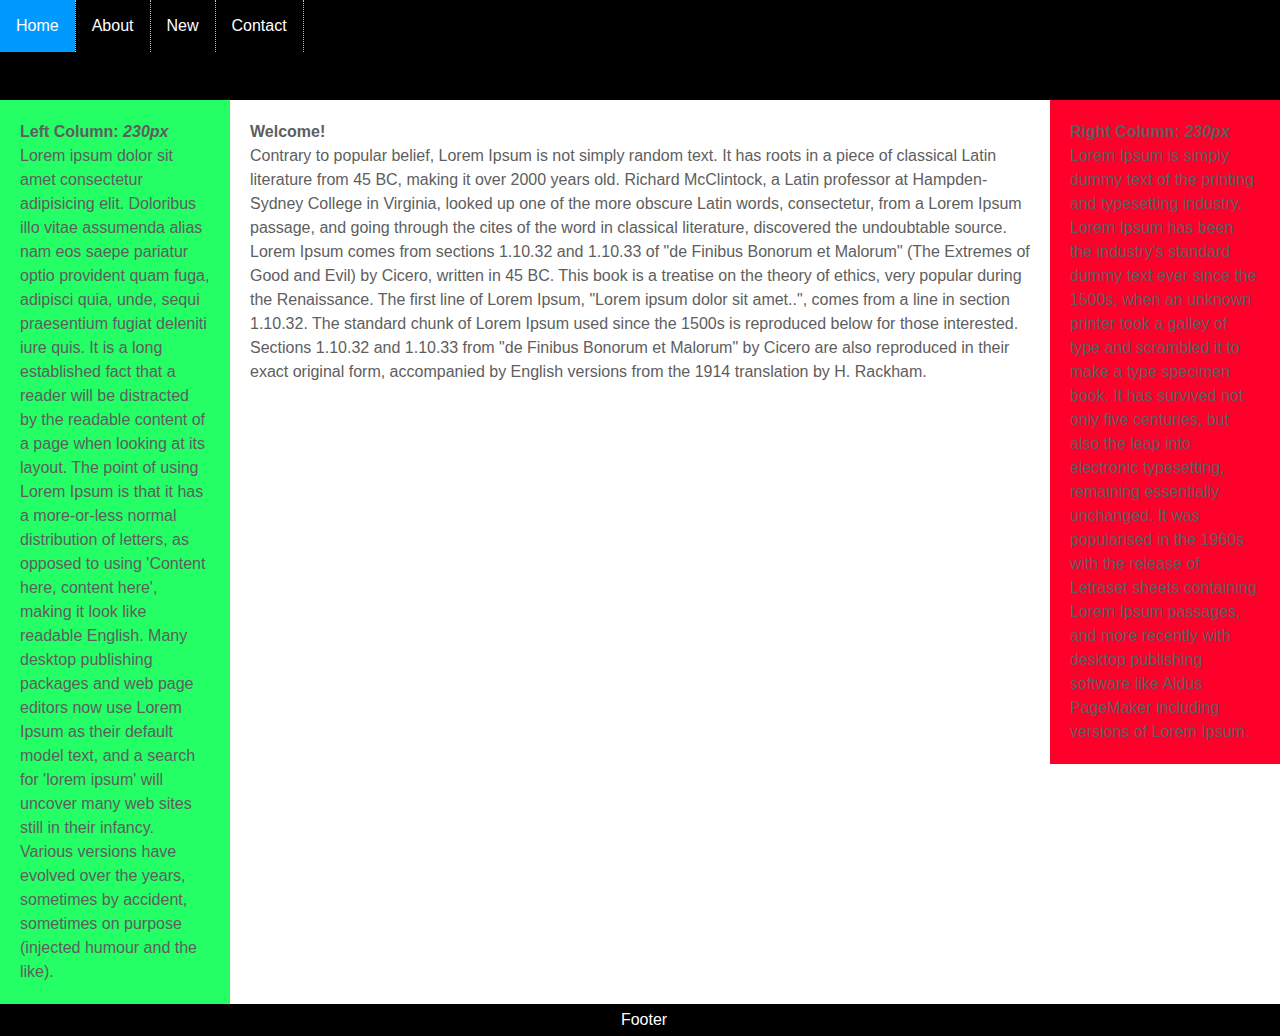
<file: pages/index.html>
<!DOCTYPE html>
<html lang="en">
<head>
    <meta charset="UTF-8">
    <meta name="viewport" content="width=device-width, initial-scale=1.0">
    <title>My first Project</title>
    <link rel="stylesheet" href="../css/style.css">

</head>
<body>
    <div id="container">

        <!-- navigation area begin -->
            <div id="header">
                <ul>
                    <li><a  class="active" href="./index.html">Home</a></li>
                    <li><a href="./about.html">About</a></li>
                    <li><a href="./news.html">New</a></li>
                    <li><a href="./contact.html">Contact</a></li>
                </ul>
            </div>
         <!-- navigation area end -->

        <!-- Content Wrapper area begins-->
        <div id="contententwrapper">
            <div id="contentcolumn">
                <div class="innertext">
                    
                    <b>Welcome!</b> <br /> Contrary to popular belief, Lorem Ipsum is not simply random text. It has roots in a piece of classical Latin literature from 45 BC, making it over 2000 years old. Richard McClintock, a Latin professor at Hampden-Sydney College in Virginia, looked up one of the more obscure Latin words, consectetur, from a Lorem Ipsum passage, and going through the cites of the word in classical literature, discovered the undoubtable source. Lorem Ipsum comes from sections 1.10.32 and 1.10.33 of "de Finibus Bonorum et Malorum" (The Extremes of Good and Evil) by Cicero, written in 45 BC. This book is a treatise on the theory of ethics, very popular during the Renaissance. The first line of Lorem Ipsum, "Lorem ipsum dolor sit amet..", comes from a line in section 1.10.32.	
    
                    The standard chunk of Lorem Ipsum used since the 1500s is reproduced below for those interested. Sections 1.10.32 and 1.10.33 from "de Finibus Bonorum et Malorum" by Cicero are also reproduced in their exact original form, accompanied by English versions from the 1914 translation by H. Rackham.
                </div>
            </div>
        </div>
        <!-- Content Wrapper area ends-->

        <!-- left column begins -->
        <div id="leftcolumn">
               <div class="innertext">
                 <b>Left Column: <em>230px</em></b><br />Lorem ipsum dolor sit amet consectetur adipisicing elit. Doloribus illo vitae assumenda alias nam eos saepe pariatur optio provident quam fuga, adipisci quia, unde, sequi praesentium fugiat deleniti iure quis. It is a long established fact that a reader will be distracted by the readable content of a page when looking at its layout. The point of using Lorem Ipsum is that it has a more-or-less normal distribution of letters, as opposed to using 'Content here, content here', making it look like readable English. Many desktop publishing packages and web page editors now use Lorem Ipsum as their default model text, and a search for 'lorem ipsum' will uncover many web sites still in their infancy. Various versions have evolved over the years, sometimes by accident, sometimes on purpose (injected humour and the like).	
               </div> 
        </div>
        <!-- left column end -->

        <!-- right column begins -->
            <div id="rightcolumn">
                <div class="innertext">
                    <b>Right Column: <em>230px</em></b><br /> Lorem Ipsum is simply dummy text of the printing and typesetting industry. Lorem Ipsum has been the industry's standard dummy text ever since the 1500s, when an unknown printer took a galley of type and scrambled it to make a type specimen book. It has survived not only five centuries, but also the leap into electronic typesetting, remaining essentially unchanged. It was popularised in the 1960s with the release of Letraset sheets containing Lorem Ipsum passages, and more recently with desktop publishing software like Aldus PageMaker including versions of Lorem Ipsum.
                </div>
            </div>

        <!-- right column ends -->

            <!-- footer begins -->
                <div id="footer">Footer</div>
            <!-- footer ends -->

    </div>
</body>
</html>
</file>
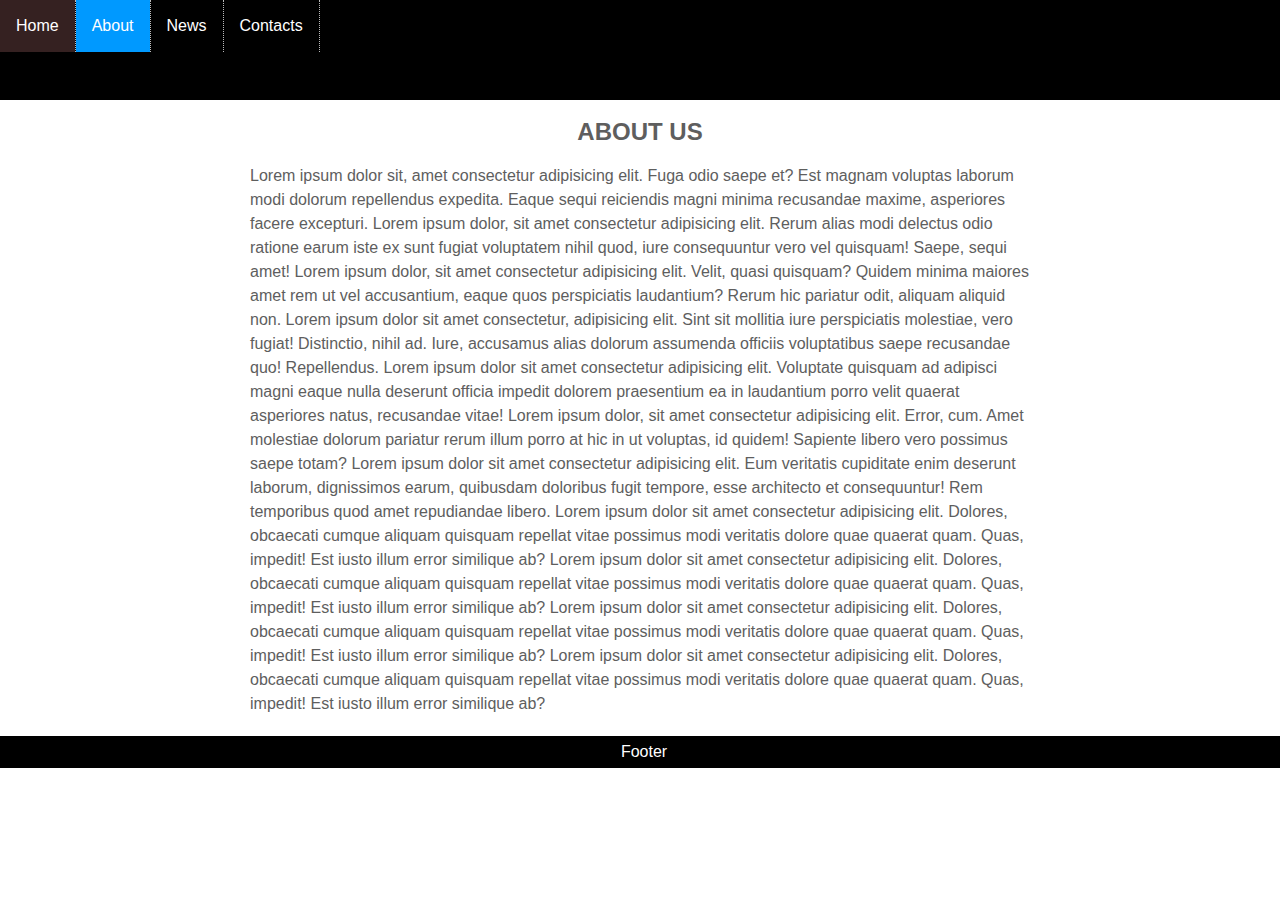
<file: pages/about.html>
<!DOCTYPE html>
<html lang="en">
<head>
    <meta charset="UTF-8">
    <meta name="viewport" content="width=device-width, initial-scale=1.0">
    <title>About us</title>
    <link rel="stylesheet" href="../css/style.css">
</head>
<body>



 <!-- Navigation are -->

 <div id="header">
    <ul>

    <li> <a  href="./index.html">  Home</a></li>
    <li> <a class="active" href="./about.html"> About</a></li>
    <li> <a href="./news.html">News</a> </li>
    <li> <a href="./contact.html">Contacts</a> </li>


    </ul>
    </div>


    <!-- Navigation area end -->

    <div id="contententwrapper">
        <div id="contentcolumn">
            <div class="innertext">
               <h2 style="text-align: center;">ABOUT US</h2>
                <article>Lorem ipsum dolor sit, amet consectetur adipisicing elit. Fuga odio saepe et? Est magnam voluptas laborum modi dolorum repellendus expedita. Eaque sequi reiciendis magni minima recusandae maxime, asperiores facere excepturi.
                    Lorem ipsum dolor, sit amet consectetur adipisicing elit. Rerum alias modi delectus odio ratione earum iste ex sunt fugiat voluptatem nihil quod, iure consequuntur vero vel quisquam! Saepe, sequi amet!
                    Lorem ipsum dolor, sit amet consectetur adipisicing elit. Velit, quasi quisquam? Quidem minima maiores amet rem ut vel accusantium, eaque quos perspiciatis laudantium? Rerum hic pariatur odit, aliquam aliquid non.
                    Lorem ipsum dolor sit amet consectetur, adipisicing elit. Sint sit mollitia iure perspiciatis molestiae, vero fugiat! Distinctio, nihil ad. Iure, accusamus alias dolorum assumenda officiis voluptatibus saepe recusandae quo! Repellendus.
                    Lorem ipsum dolor sit amet consectetur adipisicing elit. Voluptate quisquam ad adipisci magni eaque nulla deserunt officia impedit dolorem praesentium ea in laudantium porro velit quaerat asperiores natus, recusandae vitae!
                    Lorem ipsum dolor, sit amet consectetur adipisicing elit. Error, cum. Amet molestiae dolorum pariatur rerum illum porro at hic in ut voluptas, id quidem! Sapiente libero vero possimus saepe totam?
                    Lorem ipsum dolor sit amet consectetur adipisicing elit. Eum veritatis cupiditate enim deserunt laborum, dignissimos earum, quibusdam doloribus fugit tempore, esse architecto et consequuntur! Rem temporibus quod amet repudiandae libero.
                    Lorem ipsum dolor sit amet consectetur adipisicing elit. Dolores, obcaecati cumque aliquam quisquam repellat vitae possimus modi veritatis dolore quae quaerat quam. Quas, impedit! Est iusto illum error similique ab?
                    Lorem ipsum dolor sit amet consectetur adipisicing elit. Dolores, obcaecati cumque aliquam quisquam repellat vitae possimus modi veritatis dolore quae quaerat quam. Quas, impedit! Est iusto illum error similique ab?
                    Lorem ipsum dolor sit amet consectetur adipisicing elit. Dolores, obcaecati cumque aliquam quisquam repellat vitae possimus modi veritatis dolore quae quaerat quam. Quas, impedit! Est iusto illum error similique ab?
                    Lorem ipsum dolor sit amet consectetur adipisicing elit. Dolores, obcaecati cumque aliquam quisquam repellat vitae possimus modi veritatis dolore quae quaerat quam. Quas, impedit! Est iusto illum error similique ab?
               
                </article>
               </div>
        </div>
    </div>
    <!-- Content Wrapper area ends-->

            <!-- footer begins -->
            <div id="footer">Footer</div>
            <!-- footer ends -->

    
</body>
</html>
</file>
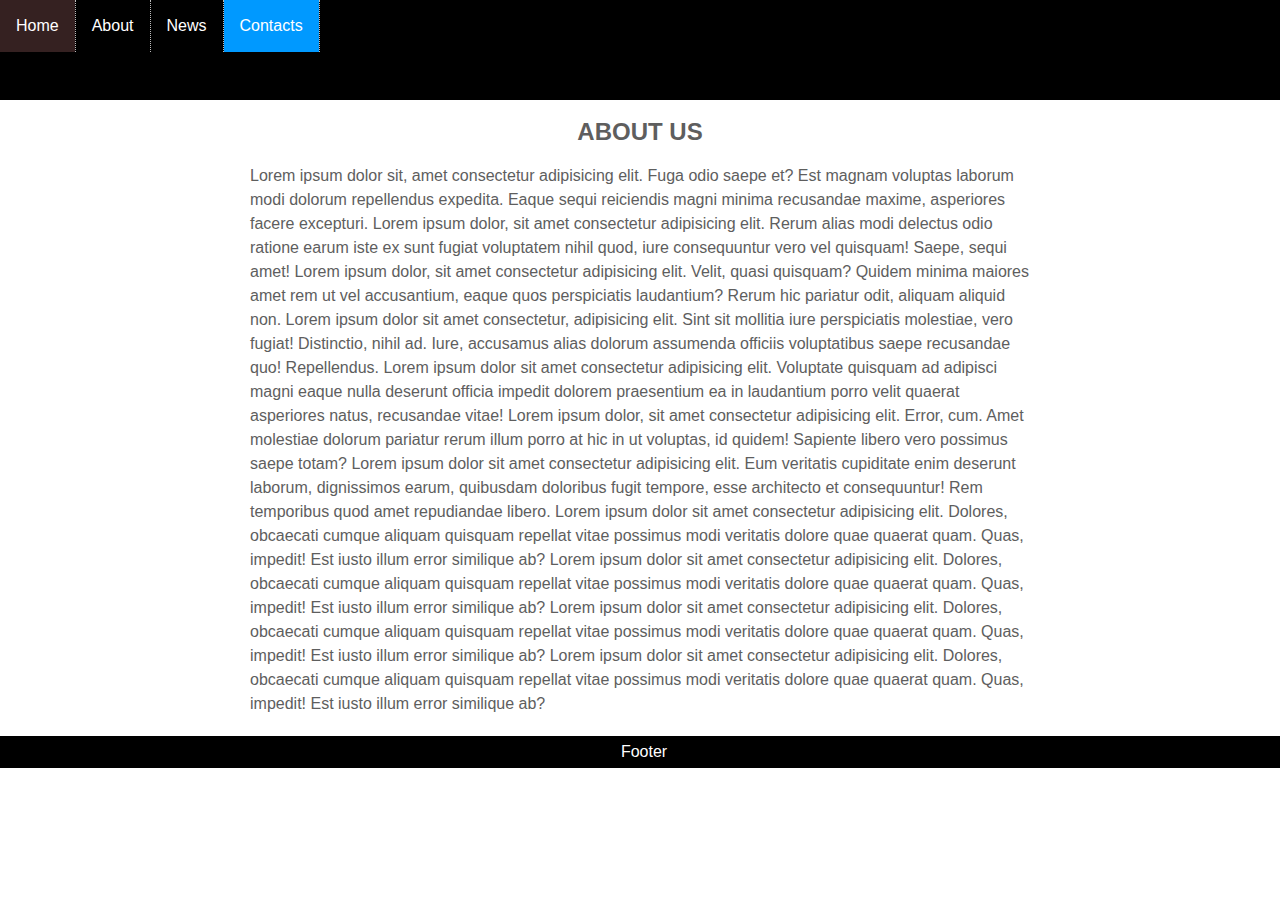
<file: pages/contact.html>
<!DOCTYPE html>
<html lang="en">
<head>
    <meta charset="UTF-8">
    <meta name="viewport" content="width=device-width, initial-scale=1.0">
    <title>Contact us</title>
    <link rel="stylesheet" href="../css/style.css">
</head>
<body>



 <!-- Navigation are -->

 <div id="header">
    <ul>

    <li> <a  href="./index.html">  Home</a></li>
    <li> <a href="about.html"> About</a></li>
    <li> <a href="./news.html">News</a> </li>
    <li> <a class="active" href="./contact.html">Contacts</a> </li>


    </ul>
    </div>


    <!-- Navigation area end -->

    <div id="contententwrapper">
        <div id="contentcolumn">
            <div class="innertext">
               <h2 style="text-align: center;">ABOUT US</h2>
                <article>Lorem ipsum dolor sit, amet consectetur adipisicing elit. Fuga odio saepe et? Est magnam voluptas laborum modi dolorum repellendus expedita. Eaque sequi reiciendis magni minima recusandae maxime, asperiores facere excepturi.
                    Lorem ipsum dolor, sit amet consectetur adipisicing elit. Rerum alias modi delectus odio ratione earum iste ex sunt fugiat voluptatem nihil quod, iure consequuntur vero vel quisquam! Saepe, sequi amet!
                    Lorem ipsum dolor, sit amet consectetur adipisicing elit. Velit, quasi quisquam? Quidem minima maiores amet rem ut vel accusantium, eaque quos perspiciatis laudantium? Rerum hic pariatur odit, aliquam aliquid non.
                    Lorem ipsum dolor sit amet consectetur, adipisicing elit. Sint sit mollitia iure perspiciatis molestiae, vero fugiat! Distinctio, nihil ad. Iure, accusamus alias dolorum assumenda officiis voluptatibus saepe recusandae quo! Repellendus.
                    Lorem ipsum dolor sit amet consectetur adipisicing elit. Voluptate quisquam ad adipisci magni eaque nulla deserunt officia impedit dolorem praesentium ea in laudantium porro velit quaerat asperiores natus, recusandae vitae!
                    Lorem ipsum dolor, sit amet consectetur adipisicing elit. Error, cum. Amet molestiae dolorum pariatur rerum illum porro at hic in ut voluptas, id quidem! Sapiente libero vero possimus saepe totam?
                    Lorem ipsum dolor sit amet consectetur adipisicing elit. Eum veritatis cupiditate enim deserunt laborum, dignissimos earum, quibusdam doloribus fugit tempore, esse architecto et consequuntur! Rem temporibus quod amet repudiandae libero.
                    Lorem ipsum dolor sit amet consectetur adipisicing elit. Dolores, obcaecati cumque aliquam quisquam repellat vitae possimus modi veritatis dolore quae quaerat quam. Quas, impedit! Est iusto illum error similique ab?
                    Lorem ipsum dolor sit amet consectetur adipisicing elit. Dolores, obcaecati cumque aliquam quisquam repellat vitae possimus modi veritatis dolore quae quaerat quam. Quas, impedit! Est iusto illum error similique ab?
                    Lorem ipsum dolor sit amet consectetur adipisicing elit. Dolores, obcaecati cumque aliquam quisquam repellat vitae possimus modi veritatis dolore quae quaerat quam. Quas, impedit! Est iusto illum error similique ab?
                    Lorem ipsum dolor sit amet consectetur adipisicing elit. Dolores, obcaecati cumque aliquam quisquam repellat vitae possimus modi veritatis dolore quae quaerat quam. Quas, impedit! Est iusto illum error similique ab?
               
                </article>
               </div>
        </div>
    </div>
    <!-- Content Wrapper area ends-->

            <!-- footer begins -->
            <div id="footer">Footer</div>
            <!-- footer ends -->

    
</body>
</html>
</file>
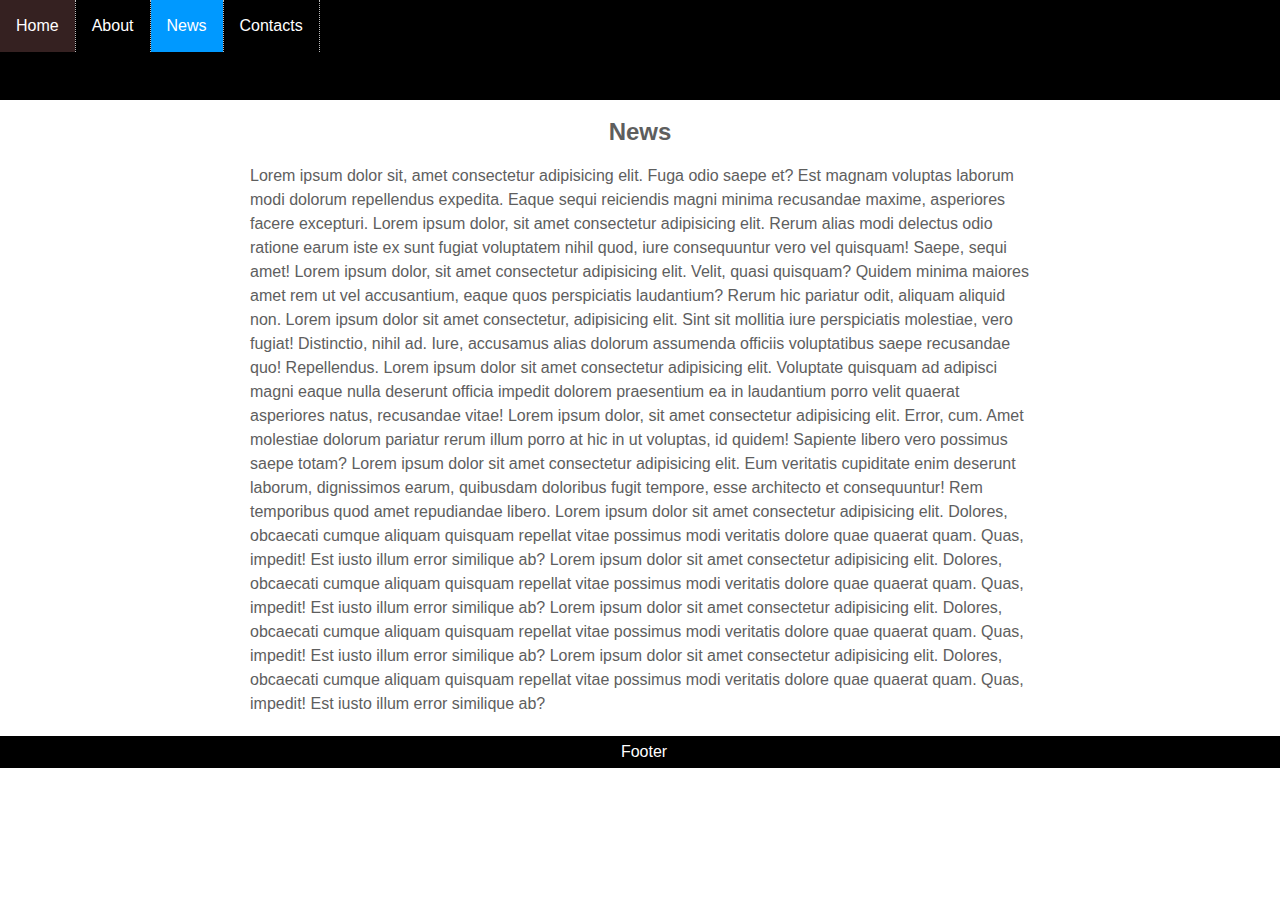
<file: pages/news.html>
<!DOCTYPE html>
<html lang="en">
<head>
    <meta charset="UTF-8">
    <meta name="viewport" content="width=device-width, initial-scale=1.0">
    <title>News</title>
    <link rel="stylesheet" href="../css/style.css">
</head>
<body>



 <!-- Navigation are -->

 <div id="header">
    <ul>

    <li> <a  href="index.html">  Home</a></li>
    <li> <a href="./about.html"> About</a></li>
    <li> <a  class="active" href="./news.html">News</a> </li>
    <li> <a href="./contact.html">Contacts</a> </li>


    </ul>
    </div>


    <!-- Navigation area end -->

    <div id="contententwrapper">
        <div id="contentcolumn">
            <div class="innertext">
               <h2 style="text-align: center;">News</h2>
                <article>Lorem ipsum dolor sit, amet consectetur adipisicing elit. Fuga odio saepe et? Est magnam voluptas laborum modi dolorum repellendus expedita. Eaque sequi reiciendis magni minima recusandae maxime, asperiores facere excepturi.
                    Lorem ipsum dolor, sit amet consectetur adipisicing elit. Rerum alias modi delectus odio ratione earum iste ex sunt fugiat voluptatem nihil quod, iure consequuntur vero vel quisquam! Saepe, sequi amet!
                    Lorem ipsum dolor, sit amet consectetur adipisicing elit. Velit, quasi quisquam? Quidem minima maiores amet rem ut vel accusantium, eaque quos perspiciatis laudantium? Rerum hic pariatur odit, aliquam aliquid non.
                    Lorem ipsum dolor sit amet consectetur, adipisicing elit. Sint sit mollitia iure perspiciatis molestiae, vero fugiat! Distinctio, nihil ad. Iure, accusamus alias dolorum assumenda officiis voluptatibus saepe recusandae quo! Repellendus.
                    Lorem ipsum dolor sit amet consectetur adipisicing elit. Voluptate quisquam ad adipisci magni eaque nulla deserunt officia impedit dolorem praesentium ea in laudantium porro velit quaerat asperiores natus, recusandae vitae!
                    Lorem ipsum dolor, sit amet consectetur adipisicing elit. Error, cum. Amet molestiae dolorum pariatur rerum illum porro at hic in ut voluptas, id quidem! Sapiente libero vero possimus saepe totam?
                    Lorem ipsum dolor sit amet consectetur adipisicing elit. Eum veritatis cupiditate enim deserunt laborum, dignissimos earum, quibusdam doloribus fugit tempore, esse architecto et consequuntur! Rem temporibus quod amet repudiandae libero.
                    Lorem ipsum dolor sit amet consectetur adipisicing elit. Dolores, obcaecati cumque aliquam quisquam repellat vitae possimus modi veritatis dolore quae quaerat quam. Quas, impedit! Est iusto illum error similique ab?
                    Lorem ipsum dolor sit amet consectetur adipisicing elit. Dolores, obcaecati cumque aliquam quisquam repellat vitae possimus modi veritatis dolore quae quaerat quam. Quas, impedit! Est iusto illum error similique ab?
                    Lorem ipsum dolor sit amet consectetur adipisicing elit. Dolores, obcaecati cumque aliquam quisquam repellat vitae possimus modi veritatis dolore quae quaerat quam. Quas, impedit! Est iusto illum error similique ab?
                    Lorem ipsum dolor sit amet consectetur adipisicing elit. Dolores, obcaecati cumque aliquam quisquam repellat vitae possimus modi veritatis dolore quae quaerat quam. Quas, impedit! Est iusto illum error similique ab?
               
                </article>
               </div>
        </div>
    </div>
    <!-- Content Wrapper area ends-->

            <!-- footer begins -->
            <div id="footer">Footer</div>
            <!-- footer ends -->

    
</body>
</html>
</file>
<file: css/style.css>
body{
    margin: 0;
    padding: 0;
    line-height: 1.5em;
}

/* navigation area styling begins*/
#header{
    background: #000;
    font-family: Arial;
    height: 100px;
}

ul{
    list-style-type: none;
    margin: 0;
    padding: 0;
}

li{
    float: left;
    border-right: 1px dotted #bbb;
}

li a{
    display: block;
    color: #fff;
    text-align:center;
    padding:14px 16px;
    text-decoration:none;
}


li a:hover:not(.active){
    background-color: #352121;
}


.active{
    background-color: #0099ff;

}
/* navigation area styling ends*/


/* Content Wrapper area begins*/

#contententwrapper{
    float:left;
    width: 100%;
}

#contentcolumn{
    margin: 0 230px 0 230px;
}


.innertext{
    margin: 20px;
    font-family: Arial;
    color:#5E5E5e;
}
/* Content Wrapper area ends*/

/* left column begins */
    
#leftcolumn{
    float: left;
    width: 230px;
    margin-left: -100%;
    background: #24ff66
}

/* left column ends */

/* Right column styling begins */

#rightcolumn{
    float:left;
    width: 230px;
    margin-left: -230px;
    background: #ff002b
}
/* Right column styling ends */

/* footer styling begins */


#footer{
    clear: left;
    width: 100%;
    background:black;
    color: #fff;
    font-family: Arial;
    text-align: center;
    padding: 4px;
}


/* footer styling ends */
/* about styling begin */
#textabout{
    text-align: center;
    color: green;
}
/* about styling ends*/

/* responsive layout CSS */
@media (max-width:840px){
#leftcolumn{
    margin-left:-100%;
}
#rightcolumn{
    float: none;
    width: 100%;
    margin-left: 0;
    clear: both;
}
#contentcolumn{
    margin-right: 0;
}
}
/* end of 840px screen */

/* beginnig of 600px screen */
@media (max-width:600px){

#leftcolumn{
    float: none;
    width: 100%;
    margin-left: 0;
    clear: both;
    background-color: red;
}
#contentcolumn{
    margin-left: 0;
}

}
/* end of 600px screen */
</file>
